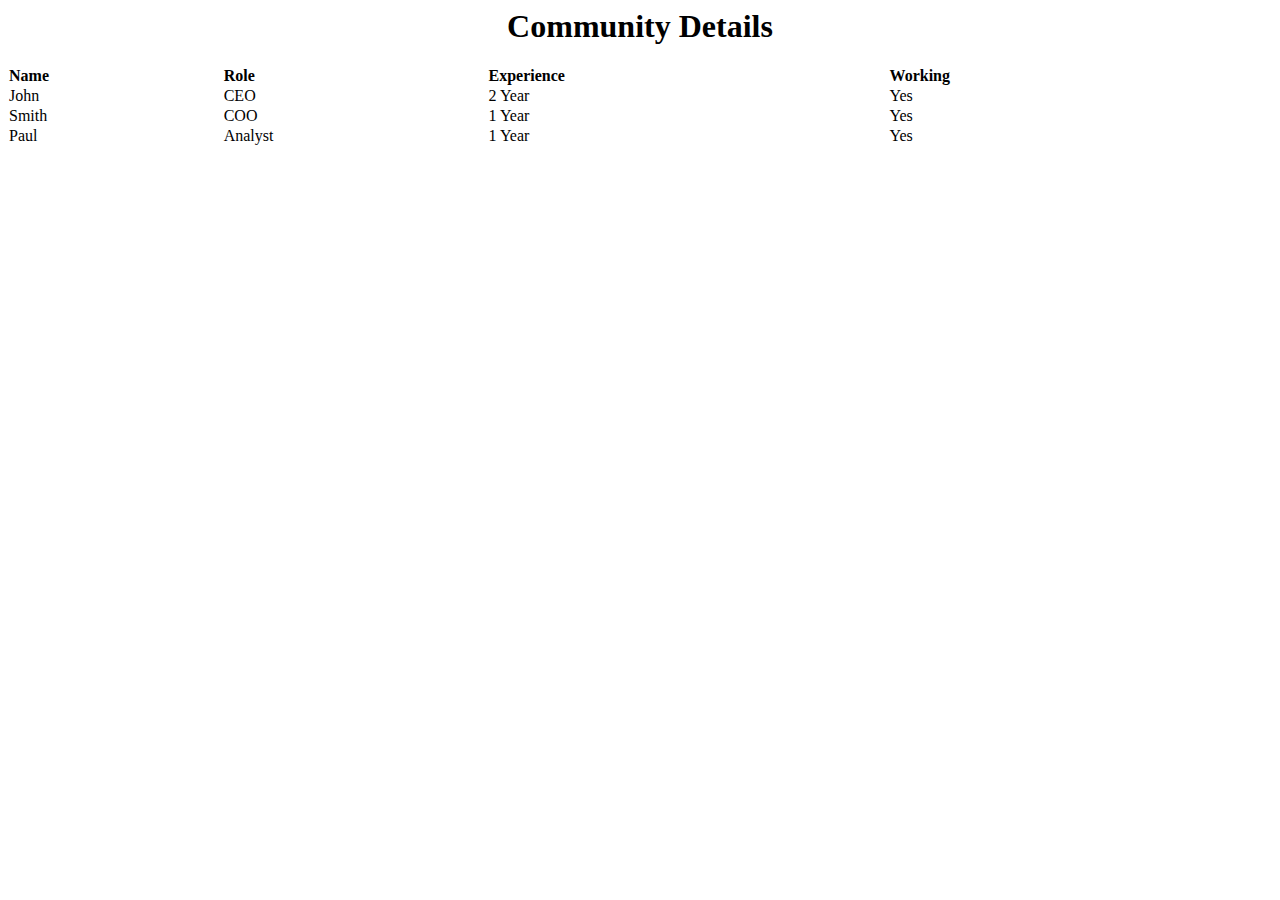
<file: dom.html>
<html> 
<body> 
<h1 align="center">Community Details</h1> 

<table class="center" id="com" style="border-collapse: collapse; text-align:justify; width:1200px;">
    <script>
        loadXML();
        function loadXML()
        {
            var xhttp=new XMLHttpRequest();
            xhttp.onreadystatechange=function()
            {
                if(this.readyState==4&&this.status==200)
                {
                    myFunction(this);
                }
            };
            xhttp.open("GET","community.xml", true);
            console.log(xhttp.readyState);
            xhttp.send();
        }
        function myFunction(xml)
        {
            var i;
            var xmlDoc=xml.responseXML;
            var t="<tr><th>Name</th><th>Role</th><th>Experience</th><th>Working</th></tr>";
            var x=xmlDoc.getElementsByTagName("info");
            for(i=0;i<x.length;i++)
            {
                t +="<tr><td>" +
                x[i].getElementsByTagName("name")[0].childNodes[0].nodeValue +
                "</td><td>" +
                x[i].getElementsByTagName("role")[0].childNodes[0].nodeValue +
                "</td><td>"  +
                x[i].getElementsByTagName("exp")[0].childNodes[0].nodeValue +
                "</td><td>" +
                x[i].getElementsByTagName("working")[0].childNodes[0].nodeValue +
                "</td></tr>";
            }
            document.getElementById("com").innerHTML=t;
        }
    </script>
  </table>

</body> 
</html>
</file>
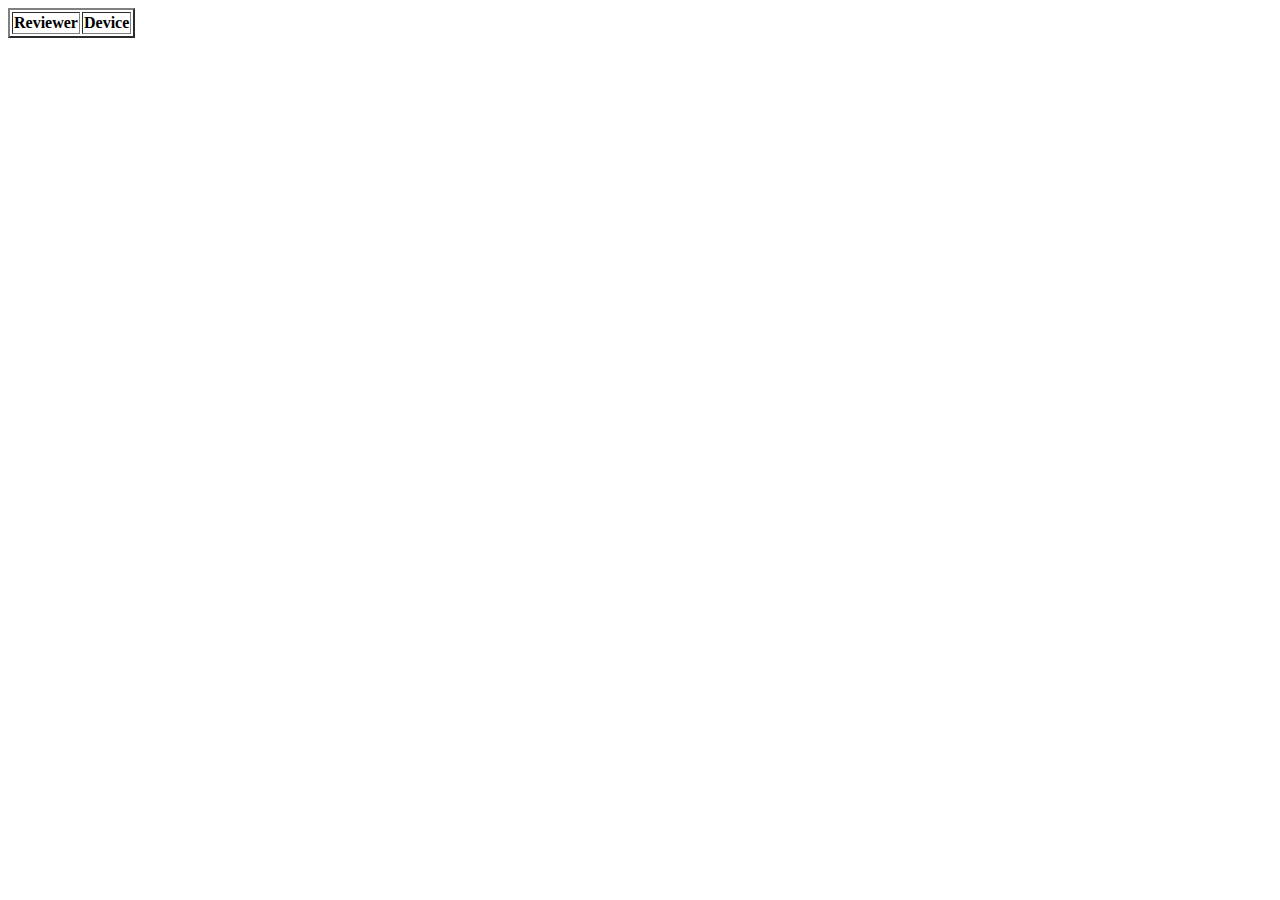
<file: reviewjson.html>
<!DOCTYPE html>
<html>
    <head>
        <meta charset="UTF-8"></meta>
        <title>REVIEW DETAILS</title>
        <script src="https://code.jquery.com/jquery-3.5.1.js">

        </script>
    </head>
    <body>
        <div>
            <table id="table_1" Border="2px solid black">
                <tr>
                    <th>Reviewer</th>
                    <th>Device</th>
                </tr>
                <script>
                    $(document).ready(function()
                    {
                        $.getJSON("review1.json", function(data)
                        {
                            var review='';
                            $.each(data, function(key,value)
                            {
                                review+='<tr>';
                                review+='<td>'+value.Review_Name+'</td>';
                                review+='<td>'+value.Device+'</td>';
                                review+='<tr>';                                
                            });
                            $('#table_1').append(review);
                        });
                    });
                </script>
            </table>
        </div>
    </body>

</html>
</file>
